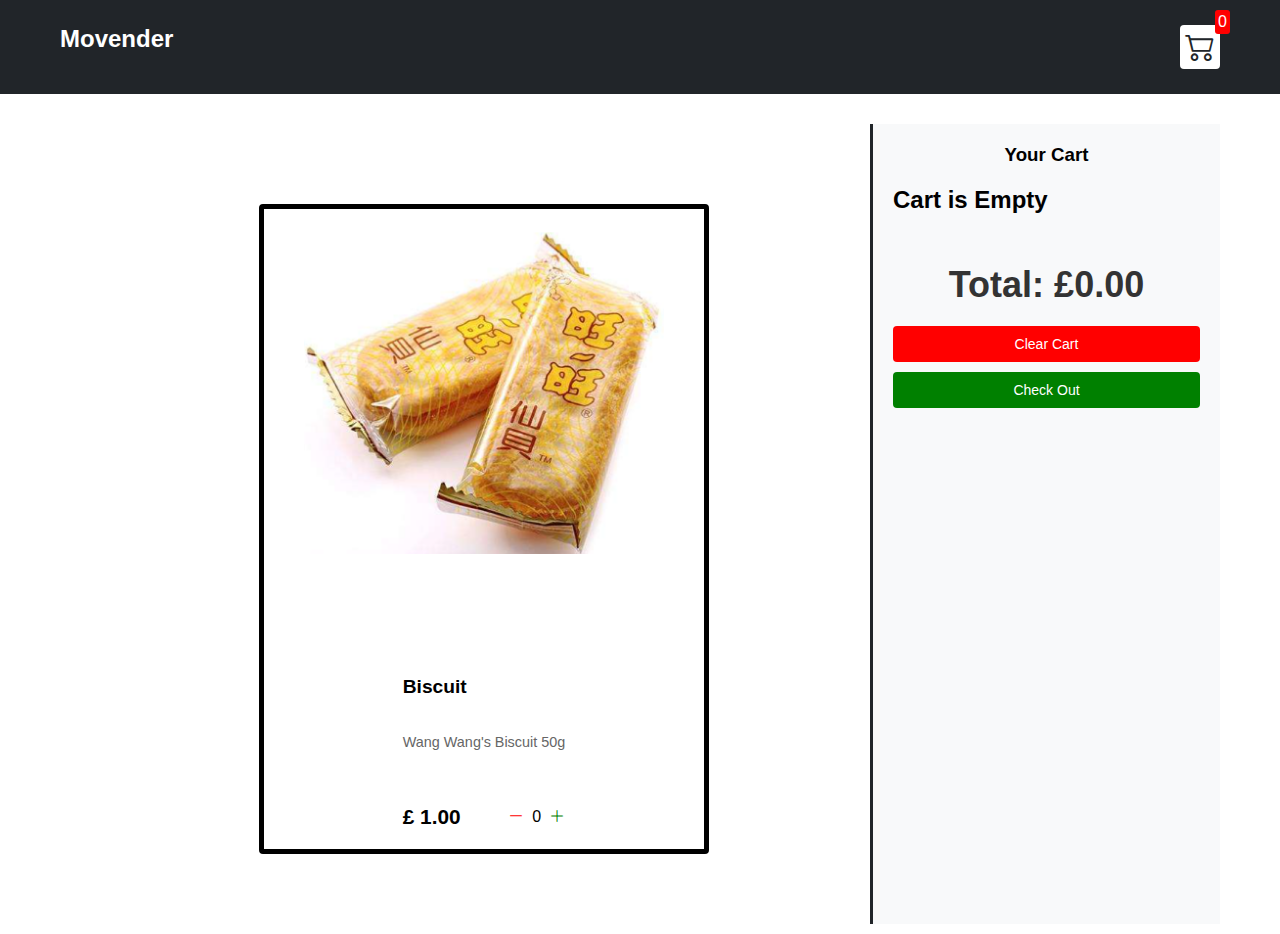
<file: web/index.html>
<!DOCTYPE html>
<html lang="en">
<head>
  <meta charset="UTF-8">
  <meta http-equiv="X-UA-Compatible" content="IE=edge">
  <meta name="viewport" content="width=device-width, initial-scale=1.0">
  <title>Movender</title>
  <link rel="stylesheet" href="src/style.css">
  <link rel="stylesheet" href="https://cdn.jsdelivr.net/npm/bootstrap-icons@1.8.1/font/bootstrap-icons.css">
</head>
<body>
  <div class="navbar">
    <a href="index.html">
      <h2>Movender</h2>
    </a>
    <a href="checkout.html">
      <div class="cart">
        <i class="bi bi-cart2"></i>
        <div id="cartAmount" class="cartAmount">0</div>
      </div>
    </a>
  </div>

  <div class="container">
    <div class="shop" id="shop"></div>
    
    <div class="cart-sidebar" id="cart-sidebar">
      <h3>Your Cart</h3>
      <div id="cart-items"></div>
      <h5>Total: £<span id="total-amount">0</span></h5>
      <button onclick="clearCart()" class="removeAll">Clear Cart</button>
      <button onclick="handleCheckout()" class="checkout">Check Out</button>
    </div>
  </div>

  <script src="https://cdn.socket.io/4.3.2/socket.io.min.js"></script>

  <script src="src/Data.js"></script>
  <script src="src/main.js"></script>

</body>
</html>
</file>
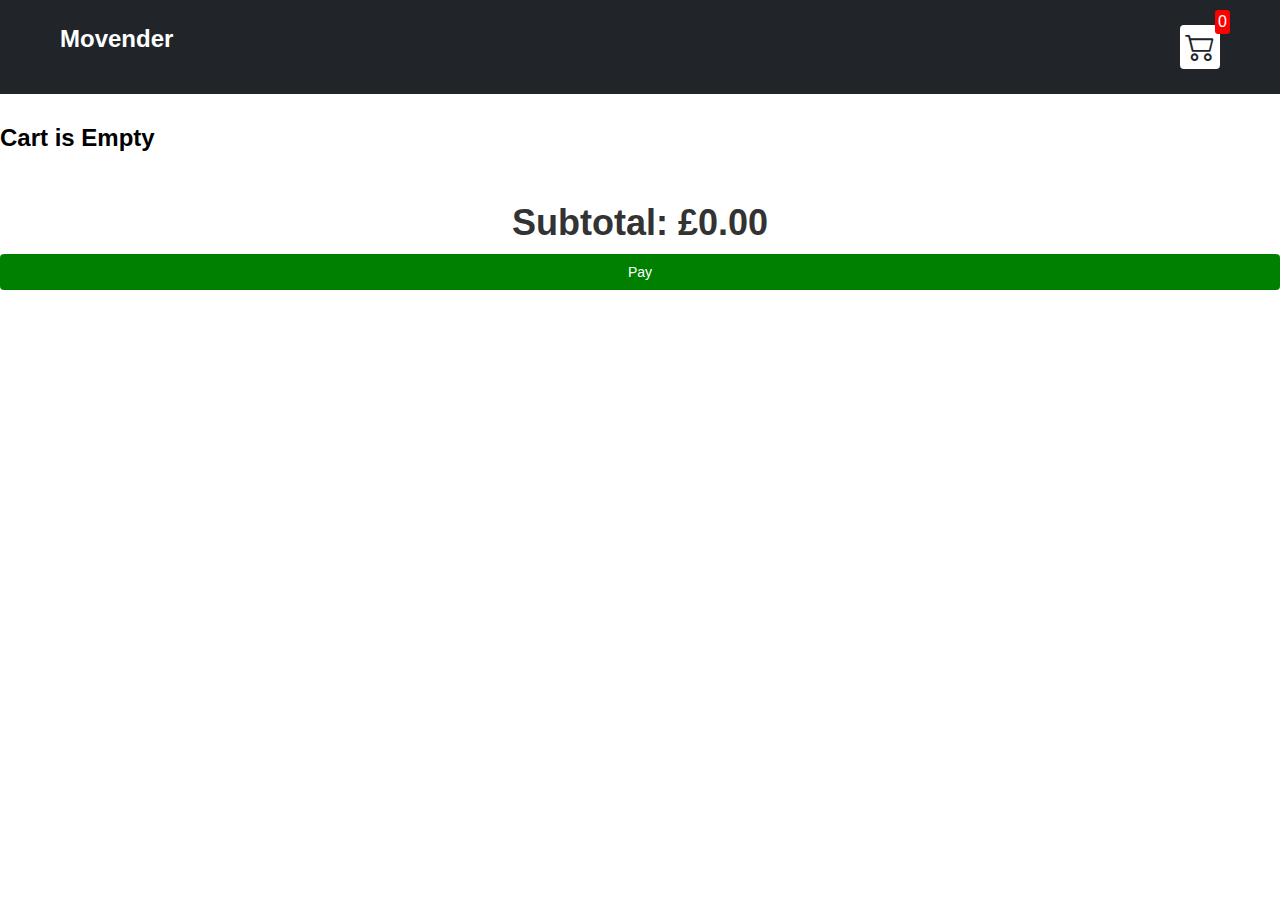
<file: web/checkout.html>
<!DOCTYPE html>
<html lang="en">

<head>
  <meta charset="UTF-8">
  <meta http-equiv="X-UA-Compatible" content="IE=edge">
  <meta name="viewport" content="width=device-width, initial-scale=1.0">
  <title>Movender</title>
  <link rel="stylesheet" href="src/style.css">
  <link rel="stylesheet" href="https://cdn.jsdelivr.net/npm/bootstrap-icons@1.8.1/font/bootstrap-icons.css">
</head>

<body>
  <div class="navbar">
    <a href="index.html">
      <h2>Movender</h2>
    </a>

    <a href="index.html">
      <div class="cart">
        <i class="bi bi-cart2"></i>
        <div id="cartAmount" class="cartAmount">0</div>
      </div>
    </a>

  </div>

  <div class="shopping-cart" id="shopping-cart"></div>
  <div id="cart-items"></div>
    <h5>Subtotal: £<span id="total-amount">0.00</span></h5>
  <button onclick="window.location.href='payment.html'" class="checkout">Pay</button>
<script src="src/Data.js"></script>
<script src="src/main.js"></script>

  <script>
    document.addEventListener('DOMContentLoaded', () => {
      generateCartSummary();
      updateTotal();
    });
  </script>

<script src="https://cdn.socket.io/4.3.2/socket.io.min.js"></script>

</body>
</html>
</file>
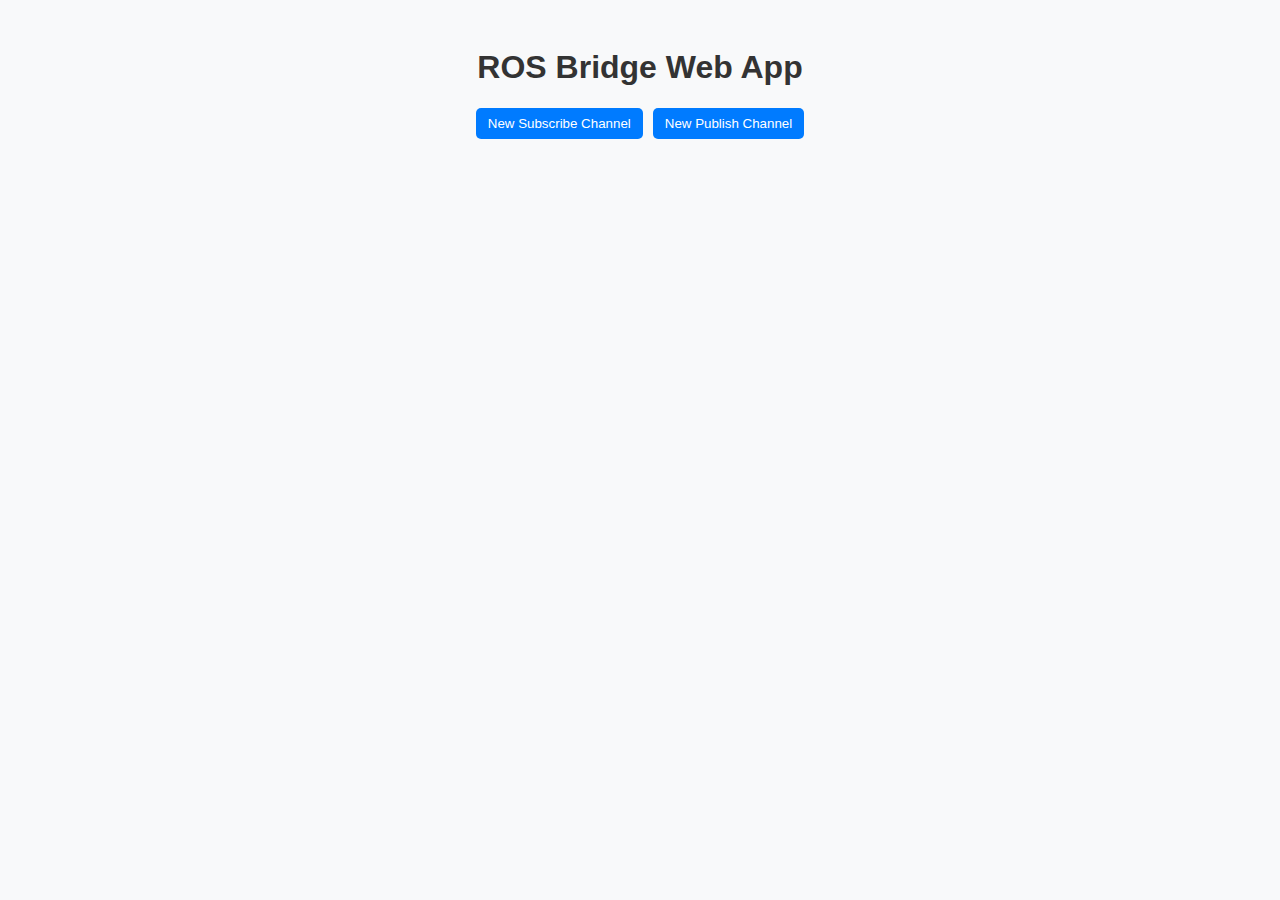
<file: web/debug.html>
<!DOCTYPE html>
<html lang="en">
<head>
  <meta charset="UTF-8" />
  <meta name="viewport" content="width=device-width, initial-scale=1.0" />
  <title>ROS Bridge Web App</title>
  <style>
    body {
      font-family: Arial, sans-serif;
      padding: 20px;
      background-color: #f8f9fa;
    }
    h1 {
      text-align: center;
      color: #333;
    }
    .control-panel {
      display: flex;
      gap: 10px;
      flex-wrap: wrap;
      justify-content: center;
      margin-bottom: 15px;
    }
    .btn {
      padding: 8px 12px;
      cursor: pointer;
      border: none;
      border-radius: 5px;
    }
    .btn-primary { background-color: #007bff; color: white; }
    .btn-danger { background-color: #dc3545; color: white; }
    .btn:hover { opacity: 0.8; }
    #channels {
      display: flex;
      flex-wrap: wrap;
      gap: 10px;
      justify-content: center;
    }
    .channel {
      width: 48%;
      min-width: 300px;
      box-sizing: border-box;
      padding: 15px;
      border-radius: 8px;
      background: white;
      box-shadow: 0 2px 5px rgba(0, 0, 0, 0.2);
    }
    .messages {
      max-height: 150px;
      overflow-y: auto;
      border: 1px solid #ddd;
      padding: 5px;
      margin-top: 5px;
      background: #f0f0f0;
    }
    @media (max-width: 768px) {
      .channel { width: 100%; }
    }
  </style>
</head>
<body>

  <h1>ROS Bridge Web App</h1>

  <div class="control-panel">
    <button class="btn btn-primary" onclick="addChannel('subscribe')">New Subscribe Channel</button>
    <button class="btn btn-primary" onclick="addChannel('publish')">New Publish Channel</button>
  </div>

  <div id="channels"></div>

  <script>
    const ros = new WebSocket("ws://0.0.0.0:9090");
    const channels = { subscribe: {}, publish: {} };
    const intervals = {};

    ros.onopen = () => console.log("Connected to rosbridge");

    ros.onmessage = (event) => {
      const data = JSON.parse(event.data);
      if (data.op === "publish") {
        const topic = data.topic;
        let msgContent = "";
        if (data.msg.data !== undefined) {
          msgContent = data.msg.data;
        } else {
          msgContent = JSON.stringify(data.msg);
        }
        if (channels.subscribe[topic]) {
          const msgList = channels.subscribe[topic].element.querySelector(".messages");
          const msgItem = document.createElement("li");
          msgItem.textContent = msgContent;
          msgList.appendChild(msgItem);
          msgList.scrollTop = msgList.scrollHeight;
        }
      }
    };

    function addChannel(type) {
      const topic = prompt(`Enter topic name for ${type}:`);
      if (!topic) return;

      if (channels[type][topic]) {
        alert(`A ${type} channel for "${topic}" already exists.`);
        return;
      }

      let msgType = prompt("Enter message type (msg/twist):", "msg");
      if (msgType != "msg") msgType = "twist";

      const channelDiv = document.createElement("div");
      channelDiv.className = "channel";
      let content = `<h2>${type.toUpperCase()}: ${topic} (${msgType.toUpperCase()})</h2>`;

      if (type === "subscribe") {
        content += `<ul class="messages"></ul>`;
      } else {
        if (msgType === "twist") {
          content += `<p>Use keyboard (W/A/S/D) to control robot.</p>`;
        } else {
          content += `
            <input type="text" id="message-${topic}" placeholder="Enter message" />
            <input type="number" id="frequency-${topic}" placeholder="Frequency (ms)" min="0" />
            <button class="btn btn-primary" onclick="sendMessage('${topic}')">Send</button>
            <button class="btn btn-primary" onclick="startAutoSend('${topic}')">Start Auto</button>
            <button class="btn btn-danger" onclick="stopAutoSend('${topic}')">Stop Auto</button>
          `;
        }
      }
      content += `<button class="btn btn-danger" onclick="removeChannel('${type}', '${topic}')">Close</button>`;
      channelDiv.innerHTML = content;
      document.getElementById("channels").appendChild(channelDiv);
      channels[type][topic] = { element: channelDiv, msgType: msgType };

      if (type === "subscribe") {
        const subscribeType = (msgType === "twist") ? "geometry_msgs/Twist" : "std_msgs/String";
        ros.send(JSON.stringify({ op: "subscribe", topic: topic, type: subscribeType }));
      }
    }

    function removeChannel(type, topic) {
      if (channels[type][topic]) {
        if (type === "subscribe") {
          ros.send(JSON.stringify({ op: "unsubscribe", topic: topic }));
        }
        channels[type][topic].element.remove();
        delete channels[type][topic];
      }
      stopAutoSend(topic);
    }

    function sendMessage(topic) {
      const channel = channels.publish[topic];
      if (!channel) return;
      if (channel.msgType === "twist") {
        alert("This is a TWIST channel. Use keyboard to control.");
        return;
      }
      const input = document.getElementById(`message-${topic}`);
      if (!input) return;
      const message = input.value;
      if (message.trim() === "") {
        alert("Message cannot be empty");
        return;
      }
      ros.send(JSON.stringify({ op: "publish", topic: topic, msg: { data: message } }));
    }

    function startAutoSend(topic) {
      const channel = channels.publish[topic];
      if (!channel) return;
      if (channel.msgType === "twist") {
        alert("This is a TWIST channel. Use keyboard to control.");
        return;
      }
      const input = document.getElementById(`message-${topic}`);
      const freqInput = document.getElementById(`frequency-${topic}`);
      if (!input || !freqInput) return;
      const message = input.value;
      let frequency = parseInt(freqInput.value, 10);

      if (message.trim() === "") {
        alert("Message cannot be empty");
        return;
      }
      if (isNaN(frequency) || frequency < 0) {
        alert("Frequency must be a positive number or 0");
        return;
      }

      stopAutoSend(topic);

      if (frequency === 0) {
        sendMessage(topic);
      } else {
        intervals[topic] = setInterval(() => {
          sendMessage(topic);
        }, frequency);
        alert(`Started sending messages every ${frequency} ms.`);
      }
    }

    function stopAutoSend(topic) {
      if (intervals[topic]) {
        clearInterval(intervals[topic]);
        delete intervals[topic];
        alert(`Stopped auto message sending for ${topic}`);
      }
    }

    document.addEventListener("keydown", function(event) {
      const key = event.key.toLowerCase();
      if (["w", "a", "s", "d"].includes(key)) {
        let twistMsg = {
          linear: { x: 0, y: 0, z: 0 },
          angular: { x: 0, y: 0, z: 0 }
        };
        if (key === "w") {
          twistMsg.linear.x = 1;
        } else if (key === "s") {
          twistMsg.linear.x = -1;
        } else if (key === "a") {
          twistMsg.angular.z = 1;
        } else if (key === "d") {
          twistMsg.angular.z = -1;
        }
        for (let topic in channels.publish) {
          if (channels.publish[topic].msgType === "twist") {
            ros.send(JSON.stringify({ op: "publish", topic: topic, msg: twistMsg }));
          }
        }
      }
    });
  </script>

</body>
</html>
</file>
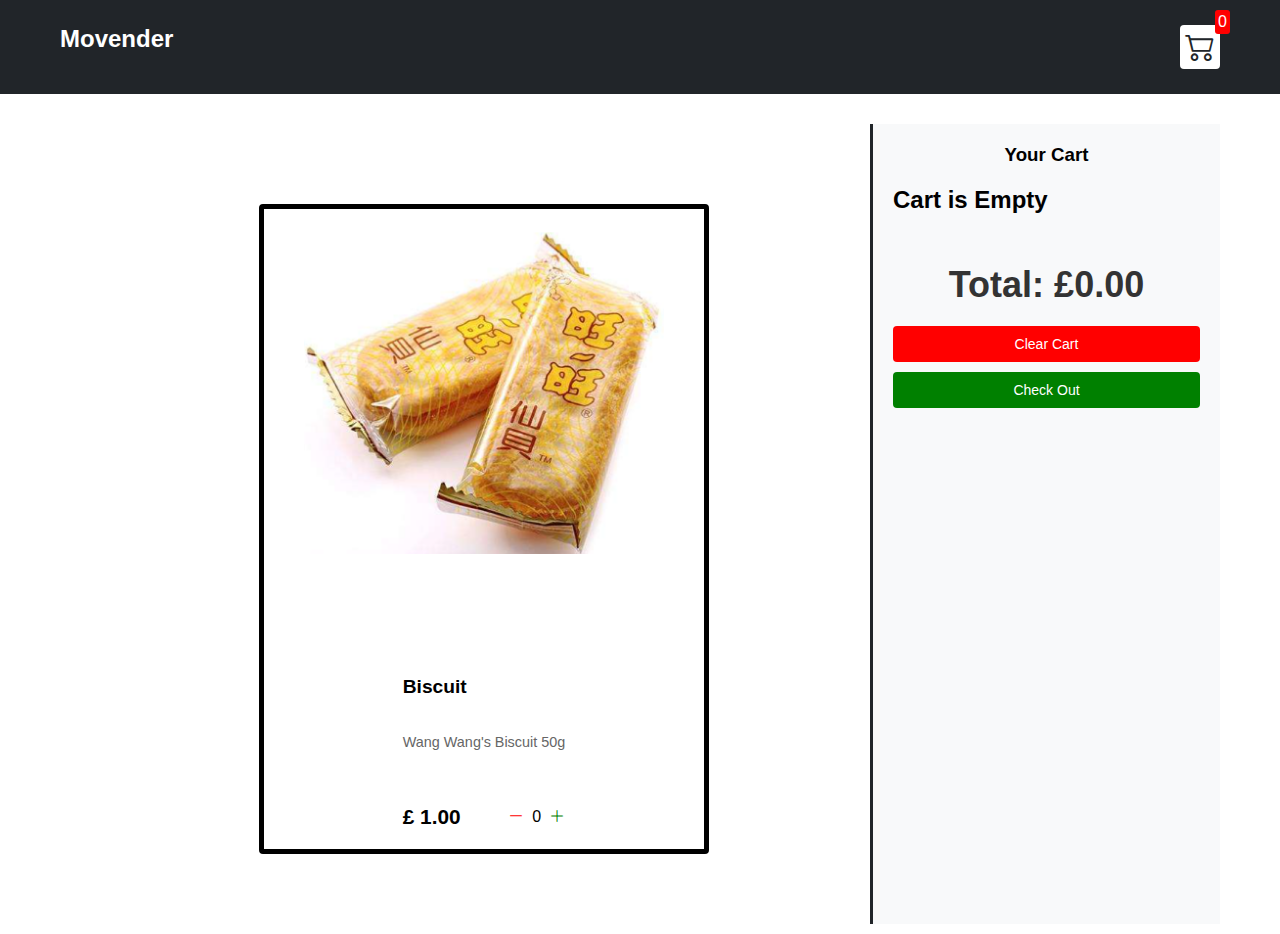
<file: web/index_copy.html>
<!DOCTYPE html>
<html lang="en">
<head>
  <meta charset="UTF-8">
  <meta http-equiv="X-UA-Compatible" content="IE=edge">
  <meta name="viewport" content="width=device-width, initial-scale=1.0">
  <title>Movender</title>
  <link rel="stylesheet" href="src/style.css">
  <link rel="stylesheet" href="https://cdn.jsdelivr.net/npm/bootstrap-icons@1.8.1/font/bootstrap-icons.css">
</head>
<body>
  <div class="navbar">
    <a href="index.html">
      <h2>Movender</h2>
    </a>
    <a href="index.html">
      <div class="cart">
        <i class="bi bi-cart2"></i>
        <div id="cartAmount" class="cartAmount">0</div>
      </div>
    </a>
  </div>

  <div class="container">
    <div class="shop" id="shop"></div>
    
    <div class="cart-sidebar" id="cart-sidebar">
      <h3>Your Cart</h3>
      <div id="cart-items"></div>
      <h5>Total: £<span id="total-amount">0</span></h5>
      <button onclick="clearCart()" class="removeAll">Clear Cart</button>
      <button onclick="handleCheckout()" class="checkout">Check Out</button>
    </div>
  </div>

  <script src="https://cdn.socket.io/4.3.2/socket.io.min.js">

    function handleCheckout_voice(data) {      
      console.log("Received Checkout from voice", data);
      if (data.checkout === 1) {
        console.log("Received Checkcout from Voice bot! Redirecting to payment.html...");
        const totalAmount = basket.reduce((sum, item) => {
          const product = shopItemsData.find(p => p.id === item.id);
          return sum + (item.item * product.price);
        }, 0);
        if (totalAmount > 0) {
          window.location.href = "payment.html";
        } else {
          alert("Your cart is empty! Please add items before checking out.");
        }
      }
    }

    function setupCheckoutListener() {
      console.log("Setting up checkout listener.");
      if (!window.socket || !window.socket.connected) {
        console.error("checkout socket not connected. Cannot set up listener.");
        return;
      }
      window.socket.on("checkout", handleCheckout_voice);
    }

    function removeCheckoutListener() {
      if (window.socket) {
        console.log("Removing checkout listener.");
        window.socket.off("checkout", handleCheckout_voice);
      }
    }

    document.addEventListener("DOMContentLoaded", () => {
      if (!window.socket) {
        console.error("❌ window.socket is undefined. main.js may not be loaded.");
        return;
      }

      if (window.socket.connected) {
        console.log("✅ Socket already connected.");
        setupCheckoutListener();
      } else {
        console.log("⏳ Waiting for socket connection...");
        window.socket.on("connect", () => {
          console.log("✅ Socket connected (delayed), now setting up.");
          setupCheckoutListener();
        });
      }
    });

    window.addEventListener("beforeunload", () => {
      removeCheckoutListener();
    });



  </script>

  <script src="src/Data.js"></script>
  <script src="src/main.js"></script>

</body>
</html>
</file>
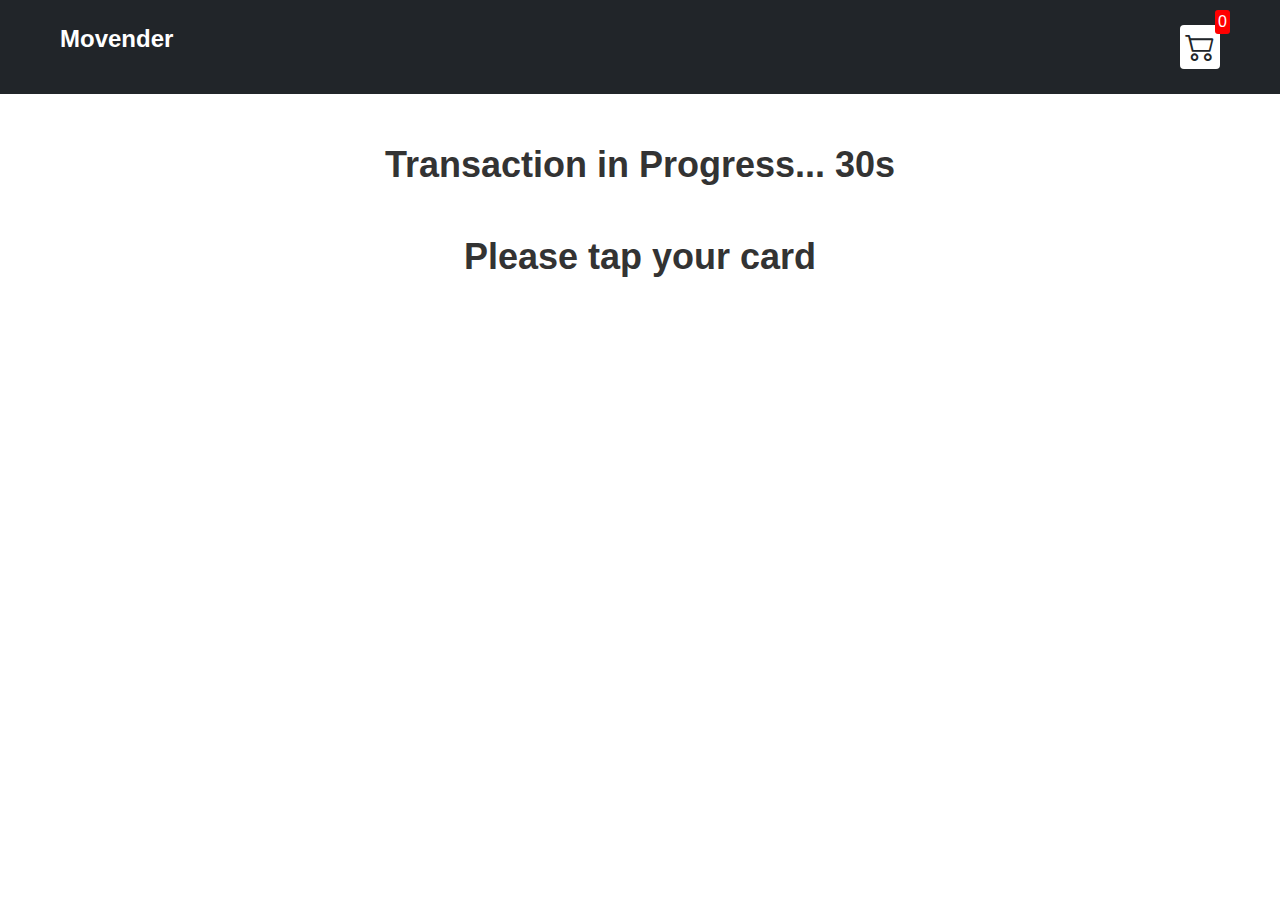
<file: web/payment.html>
<!DOCTYPE html>
<html lang="en">
<head>
  <meta charset="UTF-8" />
  <meta http-equiv="X-UA-Compatible" content="IE=edge" />
  <meta name="viewport" content="width=device-width, initial-scale=1.0" />
  <title>Movender</title>
  <link rel="stylesheet" href="src/style.css" />
  <link rel="stylesheet" href="https://cdn.jsdelivr.net/npm/bootstrap-icons@1.8.1/font/bootstrap-icons.css" />
</head>
<body>
  <div class="navbar">
    <a href="index.html">
      <h2>Movender</h2>
    </a>
    <a href="index.html">
      <div class="cart">
        <i class="bi bi-cart2"></i>
        <div id="cartAmount" class="cartAmount">0</div>
      </div>
    </a>
  </div>

  <h5 id="countdown-text" class="countdown">Transaction in Progress... 30s</h5>
  <h5>Please tap your card</h5>

  <script src="https://cdn.socket.io/4.3.2/socket.io.min.js"></script>
  <script src="src/Data.js"></script>
  <script src="https://cdn.socket.io/4.3.2/socket.io.min.js"></script>

  <script>
    window.socket = io("http://172.26.185.61:5001", {
      transports: ["websocket"],
    });
  
    window.socket.on("connect", () => {
      console.log("✅ Connected to server (payment.html)");
      
      const cartQuantity = getQuantityById(1);
      window.socket.emit("send_payment", { quantity: cartQuantity });
      console.log("Sent payment request for quantity:", cartQuantity);
    });
  
    window.socket.on("payment", (data) => {
      console.log("Received payment status:", data);
      if (data.success === 1) {
        window.location.href = "success.html";
      }
    });
  
    function getQuantityById(id) {
      const cartData = localStorage.getItem("data");
      if (!cartData) return 0;
      try {
        const parsedCart = JSON.parse(cartData);
        const product = parsedCart.find(item => item.id === id);
        return product ? product.item : 0;
      } catch {
        return 0;
      }
    }
  </script>
  
</body>
</html>
</file>
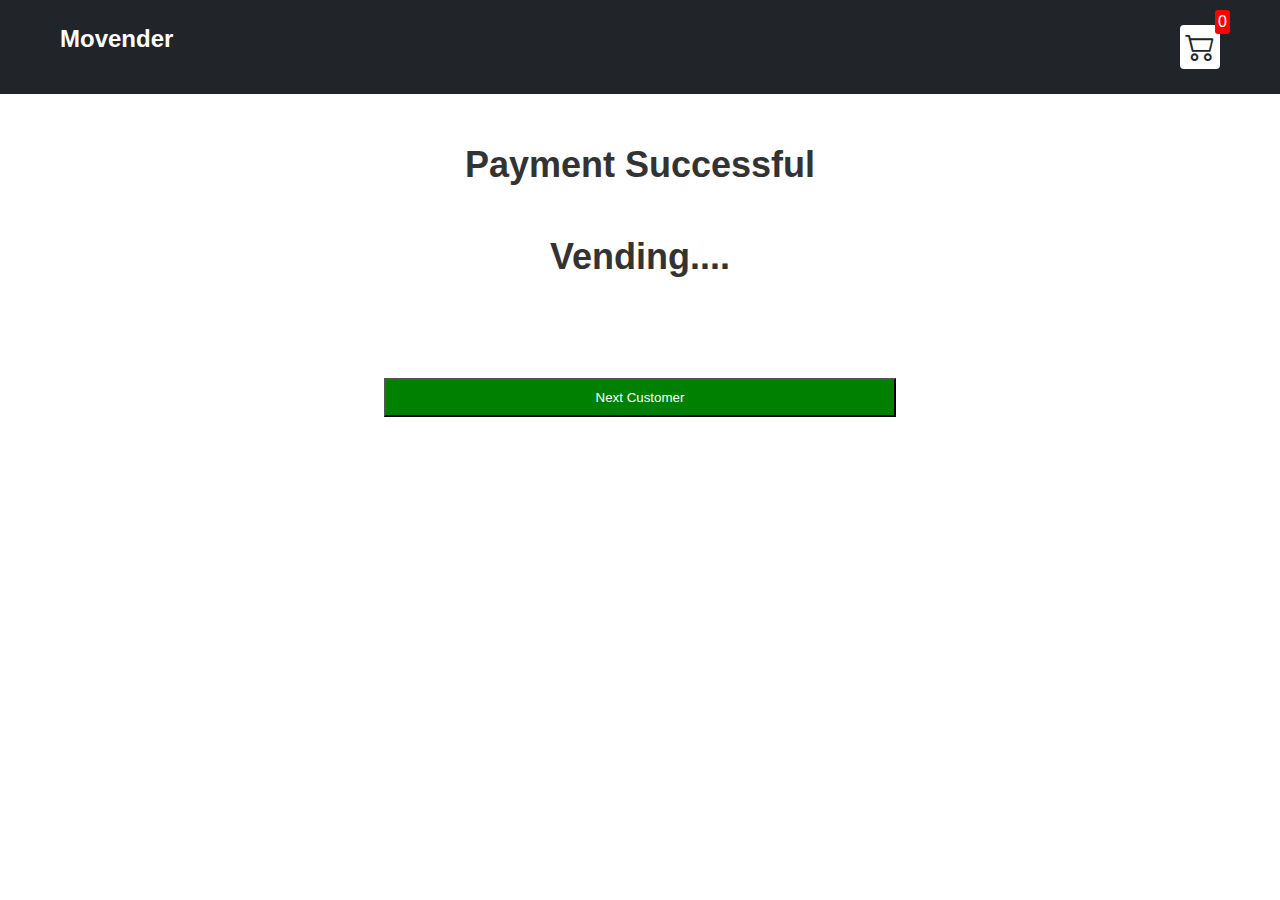
<file: web/success.html>
<!DOCTYPE html>
<html lang="en">

<head>
  <meta charset="UTF-8">
  <meta http-equiv="X-UA-Compatible" content="IE=edge">
  <meta name="viewport" content="width=device-width, initial-scale=1.0">
  <title>Movender</title>
  <link rel="stylesheet" href="src/style.css">
  <link rel="stylesheet" href="https://cdn.jsdelivr.net/npm/bootstrap-icons@1.8.1/font/bootstrap-icons.css">
    
</head>

<body>
  <div class="navbar">
    <a href="index.html">
      <h2>Movender</h2>
    </a>

    <a href="index.html">
      <div class="cart">
        <i class="bi bi-cart2"></i>
        <div id="cartAmount" class="cartAmount">0</div>
      </div>
    </a>
  </div>

  <h5 id="countdown-text" class="countdown">Payment Successful</h5>

  <h6>Vending....</h6>

  <div class="button-container">
    <button onclick="window.location.href='index.html'" class="success-btn">Next Customer</button>
  </div>

  <script src="src/Data.js"></script>
  <script src="src/main.js"></script>


  <script src="https://cdn.socket.io/4.3.2/socket.io.min.js"></script>
<script>
  const handlePaymentSuccess = async () => {
    await sendPurchasedQuantity();
    clearCart();
    setTimeout(() => {
      window.location.href = "index.html";
    }, 15000);
  };

  window.onload = () => {
    handlePaymentSuccess();
  };
</script>

</body>

</html>
</file>
<file: web/src/style.css>
* {
  margin: 0;
  padding: 0;
  box-sizing: border-box;
}

body {
  font-family: sans-serif;
}

i {
  cursor: pointer;
}

a {
  text-decoration: none;
  color: white;
}

h5 {
  font-size: 36px;
  font-weight: bold;
  color: #333;
  text-align: center;
  margin-top: 50px;
}

h6 {
  font-size: 36px;
  font-weight: bold;
  color: #333;
  text-align: center;
  margin-top: 50px;
  margin-bottom: 100px;
}

.navbar {
  display: flex;
  flex-direction: row;
  justify-content: space-between;
  background-color: #212529;
  color: white;
  padding: 25px 60px;
  margin-bottom: 30px;
}

.cart {
  position: relative;
  background-color: #fff;
  color: #212529;
  font-size: 30px;
  padding: 5px;
  border-radius: 4px;
}

.cartAmount {
  position: absolute;
  top: -15px;
  right: -10px;
  font-size: 16px;
  background-color: red;
  color: white;
  padding: 3px;
  border-radius: 3px;
}

.container {
  display: flex;
  justify-content: space-between;
  align-items: flex-start;
  gap: 20px;
  padding: 0 60px;
}

.shop {
  display: flex;
  justify-content: center;
  align-items: center;
  height: 90vh;
  width: 65%;
  margin-left: 5%;
}

@media (max-width: 1000px) {
  .shop {
    grid-template-columns: repeat(2, 1fr);
  }
}

@media (max-width: 700px) {
  .container {
    flex-direction: column;
  }

  .shop {
    grid-template-columns: repeat(1, 1fr);
  }

  .cart-sidebar {
    width: 100%;
    height: auto;
    position: relative;
  }
}

.item {
  width: 450px;
  height: 650px;
  border: 5px solid #000;
  border-radius: 4px;
  display: flex;
  flex-direction: column;
  align-items: center;
  justify-content: center;
  padding: 20px;
  margin: auto;
}

.details {
  flex-grow: 1;
  display: flex;
  flex-direction: column;
  justify-content: flex-end;
  gap: 0px;
  margin-top: 10px;
}


.details h3 {
  font-size: 1.2rem;
  min-height: 2.6em;
  line-height: 1.4;
  margin-bottom: 8px;
}

.details p {
  font-size: 0.9rem;
  color: #666;
  line-height: 1.4;
  min-height: 5em;
}

.item img {
  width: 90%;
  height: auto;
  max-height: 450px;
  object-fit: contain;
  border-radius: 4px;
}

.price-quantity {
  display: flex;
  align-items: center;
  justify-content: space-between;
  margin-top: 1px;
}

.price-quantity h2 {
  font-size: 1.3rem;
  flex-shrink: 0;
}

.buttons {
  display: flex;
  align-items: center;
  gap: 8px;
}

.bi-dash-lg {
  color: red;
}

.bi-plus-lg {
  color: green;
}

.cart-sidebar {
  flex: 0 0 320px;
  min-width: 350px;
  max-width: 380px;
  padding: 20px;
  background-color: #f8f9fa;
  height: calc(100vh - 100px);
  position: sticky;
  top: 100px;
  right: 0;
  overflow-y: auto;
  border-left: 3px solid #212529;
}

.cart-sidebar h3 {
  margin-bottom: 20px;
  text-align: center;
}

#cart-items {
  display: flex;
  flex-direction: column;
  gap: 15px;
}

.cart-item {
  border: 1px solid #212529;
  border-radius: 4px;
  padding: 8px;
  display: flex;
  justify-content: space-between;
  align-items: center;
}

.cart-item img {
  width: 55px;
  height: auto;
  margin-right: 15px;
}


.cart-item span {
  font-size: 14px;
}

.cart-total {
  font-weight: bold;
  font-size: 16px;
  text-align: center;
  margin-top: 20px;
}

.checkout {
  display: block;
  width: 100%;
  padding: 10px;
  background-color: green;
  color: white;
  border: none;
  border-radius: 4px;
  cursor: pointer;
  text-align: center;
  font-size: 14px;
  margin-top: 10px;
}

.removeAll {
  background-color: red;
  width: 100%;
  padding: 10px;
  font-size: 14px;
  border: none;
  border-radius: 4px;
  color: white;
  cursor: pointer;
  margin-top: 20px;
}

.bi-trash {
  color: gray;
  font-weight: bold;
  cursor: pointer;
}

.button-container {
  display: flex;
  justify-content: center;
  gap: 15px;
  margin-top: 20px;
}

.success-btn {
  background-color: green;
  width: 40%;
  padding: 10px;
  color: white;
}

.failed-btn {
  background-color: red;
  width: 40%;
  padding: 10px;
  color: white;
}
</file>
